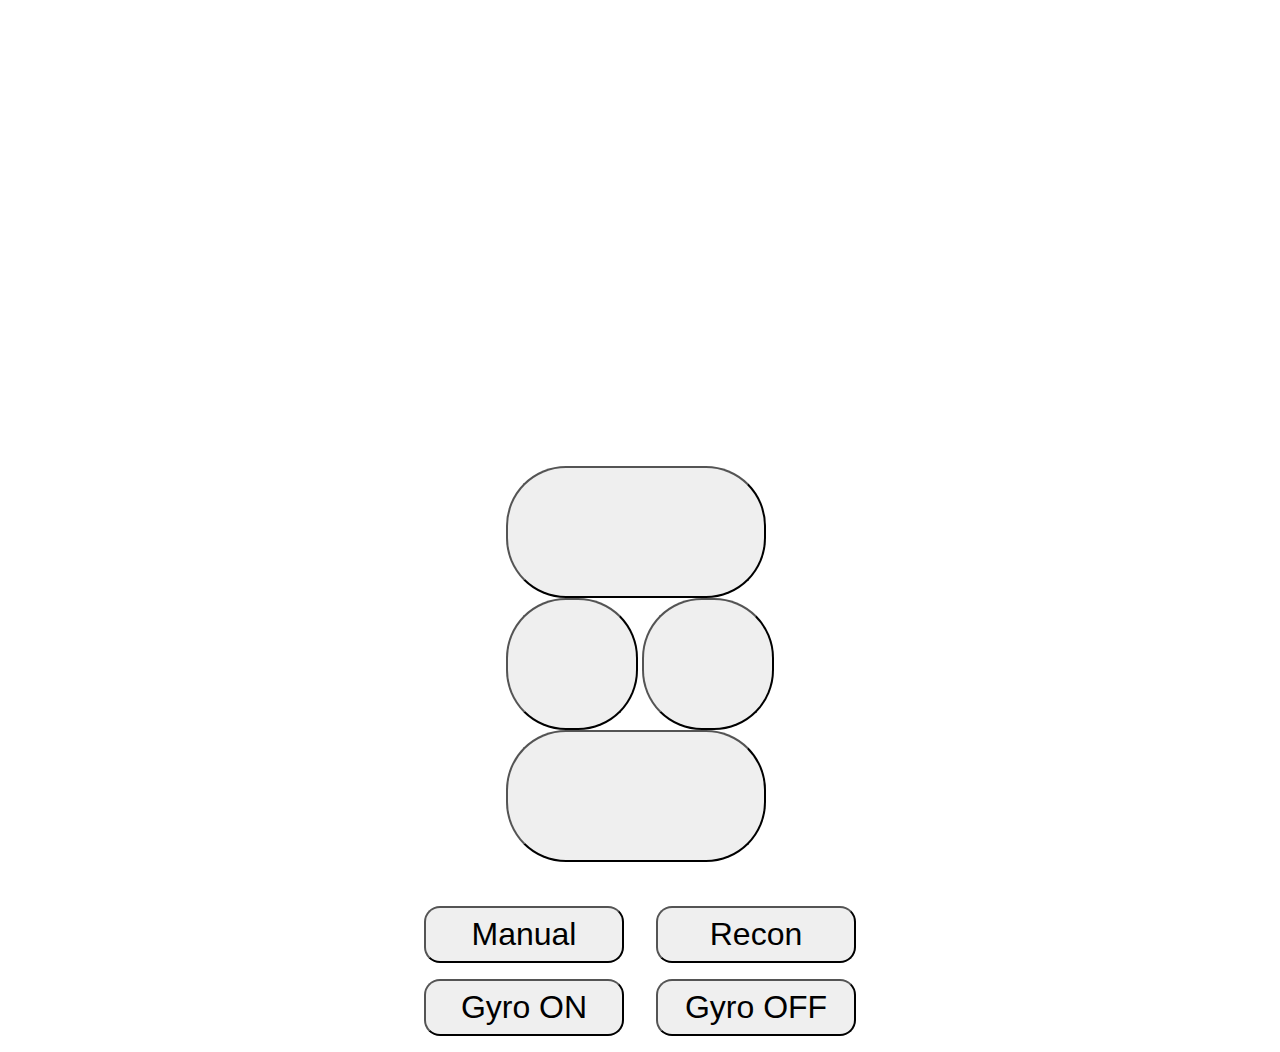
<file: car/server/joystick/index.html>
<html>
   <head>
      <meta charset="utf-8">
      <script src="logic.js"></script>
      <link rel="stylesheet" href="look.css">
      <title>Mobile station controller</title>
   </head>
   <body>
      <div class="center">
         <iframe
            width="600" height="440"
            src="https://www.youtube.com/embed/QMgbBsk5YyQ"
            frameborder="0"
            allow="accelerometer; autoplay; clipboard-write; encrypted-media; gyroscope; picture-in-picture"
            allowfullscreen>
         </iframe>
      </div>
      <br>
      <div class="center">
         <div class="desktop-controller center">
            <button
               type="button"
               class="button-long"
               name="m-f"
               onmousedown="send('1');"
               onmouseup="send('0');">
            </button><br>
            <button
               type="button"
               class="button-normal"
               name="m-r"
               onmousedown="send('3');"
               onmouseup="send('0');">
            </button>
            <button
               type="button"
               class="button-normal"
               name="m-l"
               onmousedown="send('4');"
               onmouseup="send('0');">
            </button><br>
            <button
               type="button"
               class="button-long"
               name="m-b"
               onmousedown="send('2');"
               onmouseup="send('0');">
            </button>
         </div>
         <div class="mobile-controller center">
            <button
               type="button"
               class="button-long"
               name="d-f"
               ontouchstart="send('1');"
               ontouchend="send('0');">
            </button><br>
            <button
               type="button"
               class="button-normal"
               name="d-r"
               ontouchstart="send('3');"
               ontouchend="send('0');">
            </button>
            <button
               type="button"
               class="button-normal"
               name="d-l"
               ontouchstart="send('4');"
               ontouchend="send('0');">
            </button><br>
            <button
               type="button"
               class="button-long"
               name="d-b"
               ontouchstart="send('2');"
               ontouchend="send('0');">
            </button>
         </div>
         <br><br>
      </div>
      <div class="modes center">
        <button
           type="button"
           class="button-mode"
           name="recon"
           onclick="send('5');">Manual
        </button>
        <button
           type="button"
           class="button-mode"
           name="recon"
           onclick="send('6');">Recon
        </button>
      </div>

      <div class="modes center">
        <button
           type="button"
           class="button-mode"
           name="recon"
           onclick="send('7');">Gyro ON
        </button>
        <button
           type="button"
           class="button-mode"
           name="recon"
           onclick="send('8');">Gyro OFF
        </button>
      </div>
   </body>
</html>
</file>
<file: car/server/joystick/look.css>
.center{
   margin:0px auto;
   display: table;
 }
 .button-mode{
   padding: 8px 8px;
   margin: 8px 16px;
   font-size: 32px;
   width: 200px;
   border-radius: 16px;
 }
 @media screen and (max-width: 1000px) {
   .mobile-controller{ display: block; }
   .desktop-controller{ display: none; }
   .button-long{
     padding: 128px 400px;
     border-radius: 128px;
   }
   .button-normal{
     padding: 164px 200px;
     border-radius: 128px;
   }
 }
 @media screen and (min-width: 1000px) {
   .mobile-controller{ display: none; }
   .desktop-controller{ display: block; position: relative;}
   .button-long{
     padding: 64px 128px;
     border-radius: 60px;
   }
   .button-normal{
     padding: 64px;
     border-radius: 60px;
   }
 }
</file>
